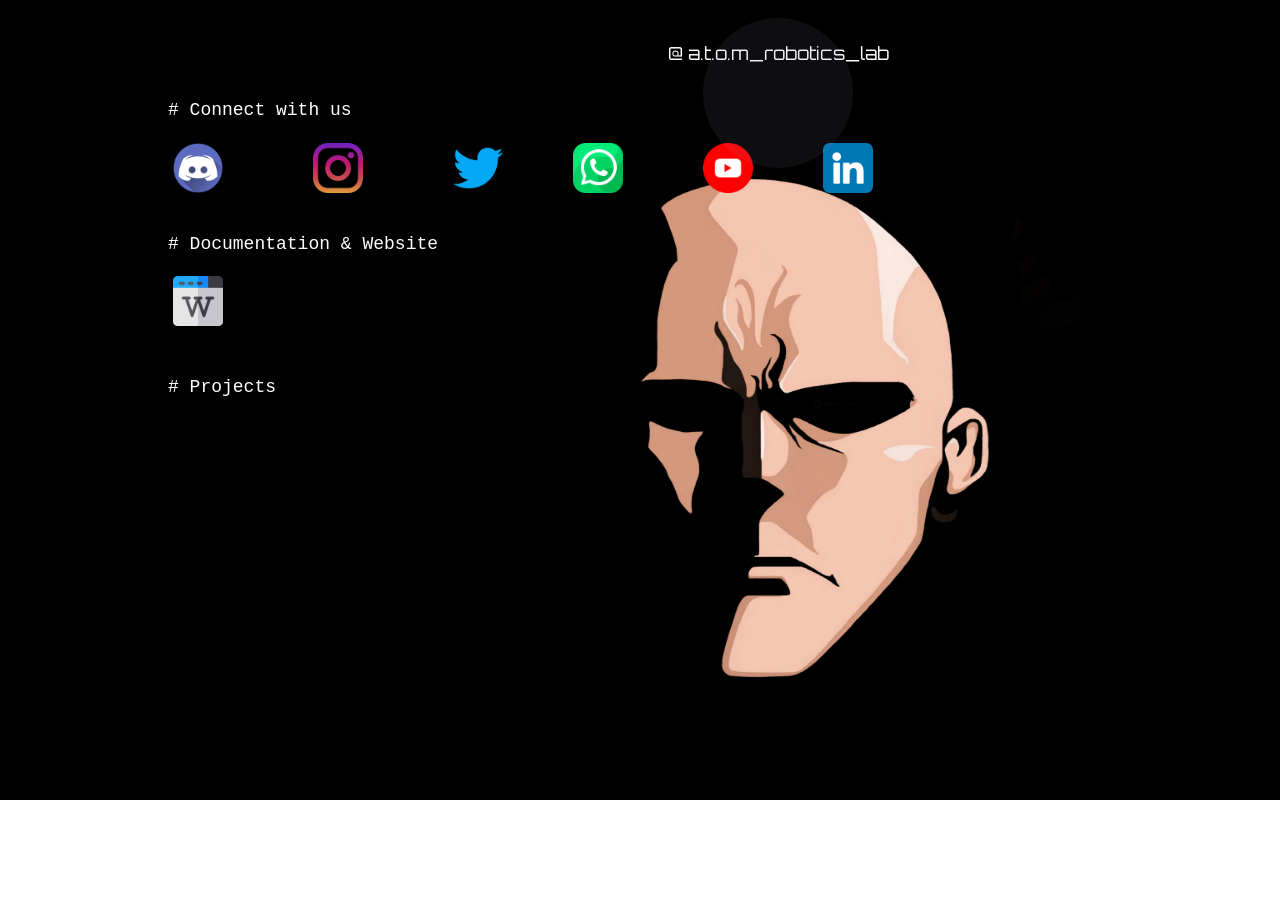
<file: index.html>
<!DOCTYPE html>
<html lang="en">
<head>
    <meta charset="UTF-8">
    <meta http-equiv="X-UA-Compatible" content="IE=edge">
    <meta name="viewport" content="width=device-width, initial-scale=1, shrink-to-fit=no">
    <link rel="preconnect" href="https://fonts.googleapis.com/%22%3E" >
    <link rel="preconnect" href="https://fonts.gstatic.com/" crossorigin>
    <link href="https://fonts.googleapis.com/css2?family=Cormorant&family=Great+Vibes&family=Orbitron&family=Roboto+Condensed&display=swap" rel="stylesheet">
    <link rel="stylesheet" type="text/css" href="styles.css" /> 
    <script type="text/javascript" src="script.js"></script>
    <title>Atomic Links</title>

</head>

<body>


        <span class="dot"></span>
        <div class="logo"></div>
        <div class="handle">@ a.t.o.m_robotics_lab</div>
        <br><br>
        <div class="photo">
            <div class="connect_with_us" id="connect_with_us"> # Connect with us   </div>
            <br>
            <a href="https://discord.gg/exVQw7dR" target="_blank">

                    <div class="discord"   id="discord" >  </div>
            </a> 
            
            <a href="https://www.instagram.com/a.t.o.m_robotics_lab/" target="_blank">
                
                <div class="instagram" id="instagram"> </div>
            </a> 

            <a href="https://twitter.com/atom_robotics_" target="_blank"> 
                <div class="twitter"   id="twitter">   </div> 
            </a> 
            
            <a href="https://chat.whatsapp.com/JIKv9jRJKn82HdGFPl3Jao" target="_blank"> 
                
                <div class="whatsapp"  id="whatsapp">  </div> 
            </a> 
            
            <a href="https://www.youtube.com/channel/UCMGzre9_yk8R42rBfu9gO1A" target="_blank"> 
                <div class="youtube"   id="youtube">   </div> 
            </a>

            <a href="https://www.linkedin.com/company/a-t-o-m-robotics-lab/" target="_blank"> 
                <div class="linkedin"  id="linkedin">  </div> 
            </a> 
            <br><br>
            
            <div class="documentation" id="documentation"> # Documentation & Website </div>
            <a href=" https://atom-robotics-lab.github.io/wiki/" target="_blank"><div class="wiki" id="wiki">    </div>  </a> 
            <a href="https://atom-robotics-lab.github.io/" target="_blank"><div class="website" id="website"> </div>  </a> 
            <br><br>
            <div class="projects" id="projects"> # Projects </div>
            <br>     
            <a href="https://github.com/atom-robotics-lab" target="_blank"><div class="github" id="github"> </div>   </a> 
        </div>
      
    

        <div class="txt">
            <div class="txt_discord"   id="txt_discord">   Discord   </div>
            <div class="txt_instagram" id="txt_instagram" > Instagram </div>
            <div class="txt_twitter"   id="txt_twitter">   Twitter   </div>
            <div class="txt_whatsapp"  id="txt_whatsapp">  WhatsApp  </div>
            <div class="txt_youtube"   id="txt_youtube">   YouTube   </div>
            <div class="txt_linkedin"  id="txt_linkedin">  Linkedin  </div>
            <div class="txt_wiki"      id="txt_wiki">      Wiki      </div>
            <div class="txt_website"   id="txt_website">   Website   </div>
            <div class="txt_github"    id="txt_github">    GitHub    </div>
        </div>

       


</body>
</html>
</file>
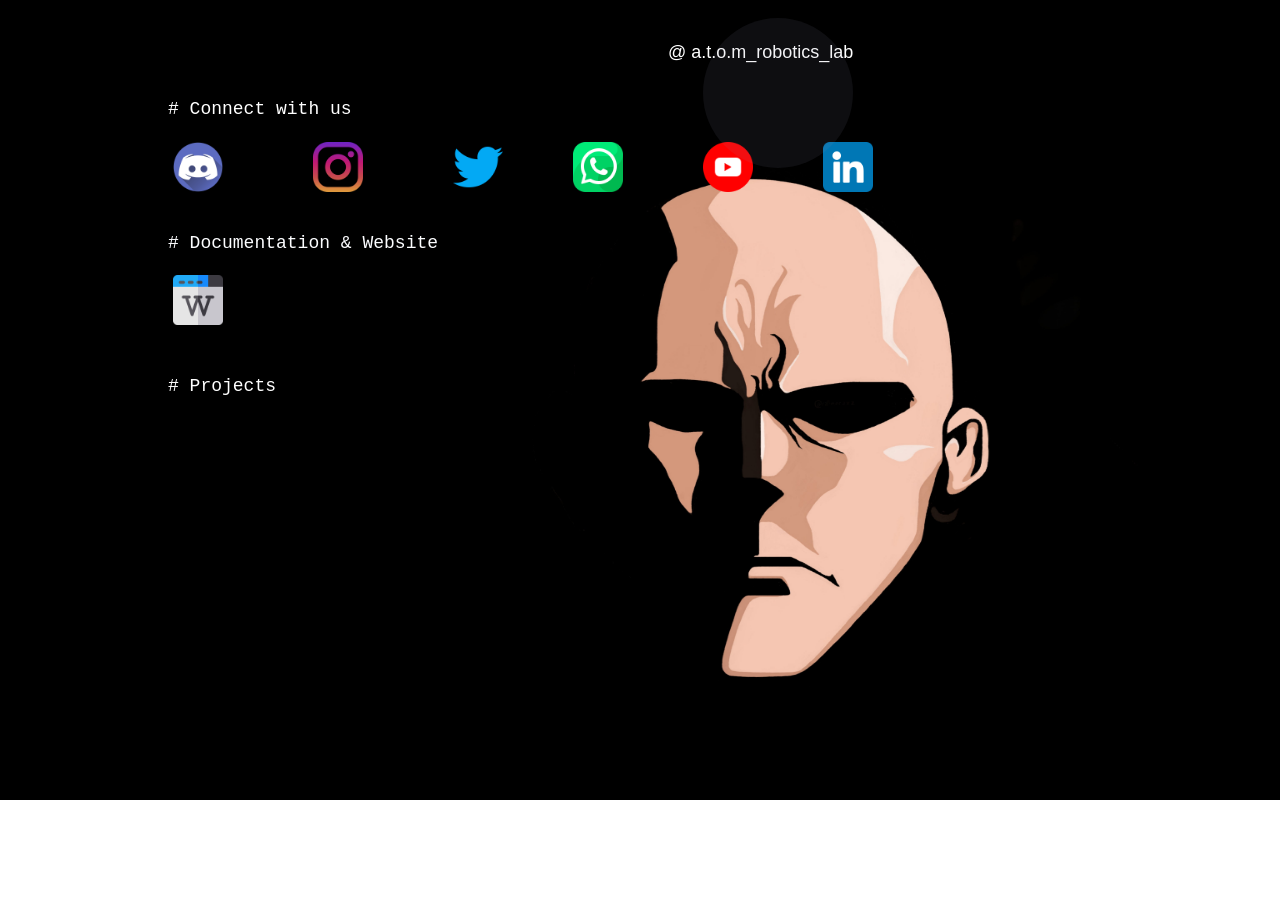
<file: main.html>
<!DOCTYPE html>
<html lang="en">
<head>
    <meta charset="UTF-8">
    <meta http-equiv="X-UA-Compatible" content="IE=edge">
    <meta name="viewport" content="width=device-width, initial-scale=1.0">
    <link rel="stylesheet" type="text/css" href="styles.css" /> 
    <script type="text/javascript" src="script.js"></script>
    <title>Atomic Links</title>

</head>

<body>


        <span class="dot"></span>
        <div class="logo"></div>
        <div class="handle">@ a.t.o.m_robotics_lab</div>
        <br><br>
        <div class="photo">
            <div class="connect_with_us" id="connect_with_us"> # Connect with us   </div>
            <br>
            <a href="https://discord.gg/exVQw7dR" target="_blank">

                    <div class="discord"   id="discord" >  </div>
            </a> 
            
            <a href="https://www.instagram.com/a.t.o.m_robotics_lab/" target="_blank">
                
                <div class="instagram" id="instagram"> </div>
            </a> 

            <a href="https://twitter.com/atom_robotics_" target="_blank"> 
                <div class="twitter"   id="twitter">   </div> 
            </a> 
            
            <a href="https://chat.whatsapp.com/JIKv9jRJKn82HdGFPl3Jao" target="_blank"> 
                
                <div class="whatsapp"  id="whatsapp">  </div> 
            </a> 
            
            <a href="https://www.youtube.com/channel/UCMGzre9_yk8R42rBfu9gO1A" target="_blank"> 
                <div class="youtube"   id="youtube">   </div> 
            </a>

            <a href="https://www.linkedin.com/company/a-t-o-m-robotics-lab/" target="_blank"> 
                <div class="linkedin"  id="linkedin">  </div> 
            </a> 
            <br><br>
            
            <div class="documentation" id="documentation"> # Documentation & Website </div>
            <a href=" https://atom-robotics-lab.github.io/wiki/" target="_blank"><div class="wiki" id="wiki">    </div>  </a> 
            <a href="https://atom-robotics-lab.github.io/" target="_blank"><div class="website" id="website"> </div>  </a> 
            <br><br>
            <div class="projects" id="projects"> # Projects </div>
            <br>     
            <a href="https://github.com/atom-robotics-lab" target="_blank"><div class="github" id="github"> </div>   </a> 
        </div>
      
    

        <div class="txt">
            <div class="txt_discord"   id="txt_discord">   Discord   </div>
            <div class="txt_instagram" id="txt_instagram" > Instagram </div>
            <div class="txt_twitter"   id="txt_twitter">   Twitter   </div>
            <div class="txt_whatsapp"  id="txt_whatsapp">  WhatsApp  </div>
            <div class="txt_youtube"   id="txt_youtube">   YouTube   </div>
            <div class="txt_linkedin"  id="txt_linkedin">  Linkedin  </div>
            <div class="txt_wiki"      id="txt_wiki">      Wiki      </div>
            <div class="txt_website"   id="txt_website">   Website   </div>
            <div class="txt_github"    id="txt_github">    GitHub    </div>
        </div>

       


</body>
</html>
</file>
<file: styles.css>
/* ---- Body properties --- */
body {
    /* background-image: url('images/alien.png'); */
    /* /* background-image: url('images/mntn_top.jpg'); */
    /* background-image: url('images/moon_light.png'); */
     /* background-image: url('images/pokemon.jpg'); */
     /* background-image: url('images/street_sign.jpg'); */
     /* background-image: url('images/wire_cld.jpg'); */
    /* background-image: url('images/cliff_abs.jpg');*/
    /* background-image: url('images/rain_window.png'); */
     background-image: url('images/saitama.jpg');
    /* background-image: url('images/temple_abs.jpg'); */
    /* background-image: url('images/wall-E.jpg'); */
    /* background-image: url('images/wave.jpg');   */
    background-repeat: no-repeat;
    background-size: 1600px 800px;
    background-repeat: no-repeat;
   
}


 /* logo and effect  */
.dot {
 
    margin-top: 10px;
    margin-left: 695px;
    height: 150px;
    width: 150px;
    background-color: rgb(133, 139, 167);
    border-radius: 100%;
    display: inline-block;
    opacity: 0.1;
    z-index: -5;
  }

div.logo { 

    margin-top: -160px;
    margin-left: 689px;
    content: url('https://raw.githubusercontent.com/atom-robotics-lab/atom-robotics-lab.github.io/main/static/images/background.png');
    border-radius: 4px;
    padding: 5px;
    width: 150px;
    z-index: 1 ;
}

/* Font Property */
div.handle { 

    margin-top: 20px;
    margin-left: 660px;
    font-family: 'Orbitron', sans-serif ;
    font-size: large;
    color:rgb(255, 255, 255);
}


div.connect_with_us{
    font-family: "Lucida Console", "Courier New", monospace;
    font-size: large;
    color:rgb(255, 255, 255);
    margin-left: 160px;
}

div.documentation{
    font-family: "Lucida Console", "Courier New", monospace;
    font-size: large;
    color:rgb(252, 253, 255);
    margin-left: 160px;
}

div.projects{
    font-family: "Lucida Console", "Courier New", monospace;
    font-size: large;
    color:rgb(255, 255, 255);
    margin-left: 160px;
}



/* connect with us  */
div.discord{
  
    content: url('images/discord.png');
    width: 50px;
    padding: 5px;
    border-radius: 4px;
    margin-left: 160px;
    transition: width 2s, height 2s, transform 2s;
   
}

div.discord:hover {
    width: 100px;

}

/* .discord:hover ~ .instagram , .discord:hover ~ .twitter , .discord:hover ~ .whatsapp , .discord:hover ~ .youtube , .discord:hover ~ .linkedin , .discord:hover ~ .linkedin{
    filter: blur(10px);
} */




div.instagram{
  
 content: url('images/instagram.png');
 width: 50px;
 padding: 5px;
 border-radius: 4px;
 margin-left: 300px;
 margin-top: -60px;
 transition: width 2s, height 2s, transform 2s;
   
}

div.instagram:hover {
    width: 100px;

  }



div.twitter{
  
    content: url('images/twitter.png');
    width: 50px;
    padding: 5px;
    border-radius: 4px;
    margin-left: 440px;
    margin-top: -60px;
    transition: width 2s, height 2s, transform 2s;
   
}
div.twitter:hover {
 width: 100px;
}


div.whatsapp{
  
    content: url('images/whatsapp.png');
    width: 50px;
    padding: 5px;
    border-radius: 4px;
    margin-left: 560px;
    margin-top: -60px;
    transition: width 2s, height 2s, transform 2s;
   
}
div.whatsapp:hover {
 width: 100px;
}


   div.youtube{
  
    content: url('images/youtube.png');
    width: 50px;
    padding: 5px;
    border-radius: 4px;
    margin-left: 690px;
    margin-top: -60px;
    transition: width 2s, height 2s, transform 2s;
   
   }
   div.youtube:hover {
    width: 100px;
  }



   div.linkedin{
  
    content: url('images/linkedin.png');
    width: 50px;
    padding: 5px;
    border-radius: 4px;
    margin-left: 810px;
    margin-top: -60px;
    transition: width 2s, height 2s, transform 2s;
   
   }
   div.linkedin:hover {
    width: 100px;
  }


/* Documentation and Website */

   div.website{
  
    content: url('images/internet.png');
    width: 50px;
    padding: 5px;
    border-radius: 4px;
    margin-left: 260px;
    margin-top: -50px;
    transition: width 2s, height 2s, transform 2s;
   
}
div.website:hover {
 width: 100px;
}


   div.wiki{
  
    content: url('images/wikipedia.png');
    width: 50px;
    padding: 5px;
    border-radius: 4px;
    margin-left: 160px;
    margin-top: 17px;
    transition: width 2s, height 2s, transform 2s;
   
   }
   div.wiki:hover {
    width: 100px;
  }


/* Project  */

div.github{
  
    content: url('images/github.png');
    width: 50px;
    padding: 5px;
    border-radius: 4px;
    margin-left: 160px;
    transition: width 2s, height 2s, transform 2s;
   
   }
   div.github:hover {
    width: 100px;
  }

  /* pop up text  */
 
  div.txt_instagram{

    font-family: "Lucida Console", "Courier New", monospace;
    font-size: large;
    color:rgb(73, 76, 79);
    margin-left: 420px;
    margin-top: -200px;
    background-color: rgb(20, 19, 19);
    color: rgb(255, 255, 255);
    opacity: .5;
    text-align: center;
    height: 200px;
    width : 200px;
    visibility: hidden;


}

div.txt_twitter{

    font-family: "Lucida Console", "Courier New", monospace;
    font-size: large;
    color:rgb(73, 76, 79);
    margin-left: 570px;
    margin-top: -290px;
    background-color: rgb(20, 19, 19);
    color: rgb(255, 255, 255);
    opacity: .5;
    text-align: center;
    height: 200px;
    width : 200px;
    visibility: hidden;
}

div.txt_whatsapp{

    font-family: "Lucida Console", "Courier New", monospace;
    font-size: large;
    color:rgb(73, 76, 79);
    margin-left: 670px;
    margin-top: -200px;
    background-color: rgb(20, 19, 19);
    color: rgb(255, 255, 255);
    opacity: .5;
    text-align: center;
    height: 200px;
    width : 200px;
    visibility: hidden;
}

div.txt_youtube{

    font-family: "Lucida Console", "Courier New", monospace;
    font-size: large;
    color:rgb(73, 76, 79);
    margin-left: 800px;
    margin-top: -200px;
    background-color: rgb(20, 19, 19);
    color: rgb(255, 255, 255);
    opacity: .5;
    text-align: center;
    height: 200px;
    width : 200px;
    visibility: hidden;
}

div.txt_linkedin{
    font-family: "Lucida Console", "Courier New", monospace;
    font-size: large;
    color:rgb(73, 76, 79);
    margin-left: 920px;
    margin-top: -200px;
    background-color: rgb(20, 19, 19);
    color: rgb(255, 255, 255);
    opacity: .5;
    text-align: center;
    height: 200px;
    width : 200px;
    visibility: hidden;
}


div.txt_wiki{

    font-family: "Lucida Console", "Courier New", monospace;
    font-size: large;
    color:rgb(73, 76, 79);
    margin-left: 290px;
    margin-top: -40px;
    background-color: rgb(20, 19, 19);
    color: rgb(255, 255, 255);
    opacity: .5;
    text-align: center;
    height: 200px;
    width : 200px;
    visibility: hidden;
}


div.txt_website{

    font-family: "Lucida Console", "Courier New", monospace;
    font-size: large;
    color:rgb(73, 76, 79);
    margin-left: 390px;
    margin-top: -180px;
    background-color: rgb(20, 19, 19);
    color: rgb(255, 255, 255);
    opacity: .5;
    text-align: center;
    height: 200px;
    width : 200px;
    visibility: hidden;
}

div.txt_github{

    font-family: "Lucida Console", "Courier New", monospace;
    font-size: large;
    color:rgb(73, 76, 79);
    margin-left: 290px;
    margin-top: -100px;
    background-color: rgb(20, 19, 19);
    color: rgb(255, 255, 255);
    opacity: .5;
    text-align: center;
    height: 200px;
    width : 200px;
    visibility: hidden;
}
 
div.txt_discord{

    font-family: "Lucida Console", "Courier New", monospace;
    font-size: large;
    color:rgb(73, 76, 79);
    margin-left: 280px;
    margin-top: -320px;
    background-color: rgb(20, 19, 19);
    color: rgb(255, 255, 255);
    opacity: .5;
    text-align: center;
    height: 200px;
    width : 200px;
    visibility: hidden;
}
</file>
